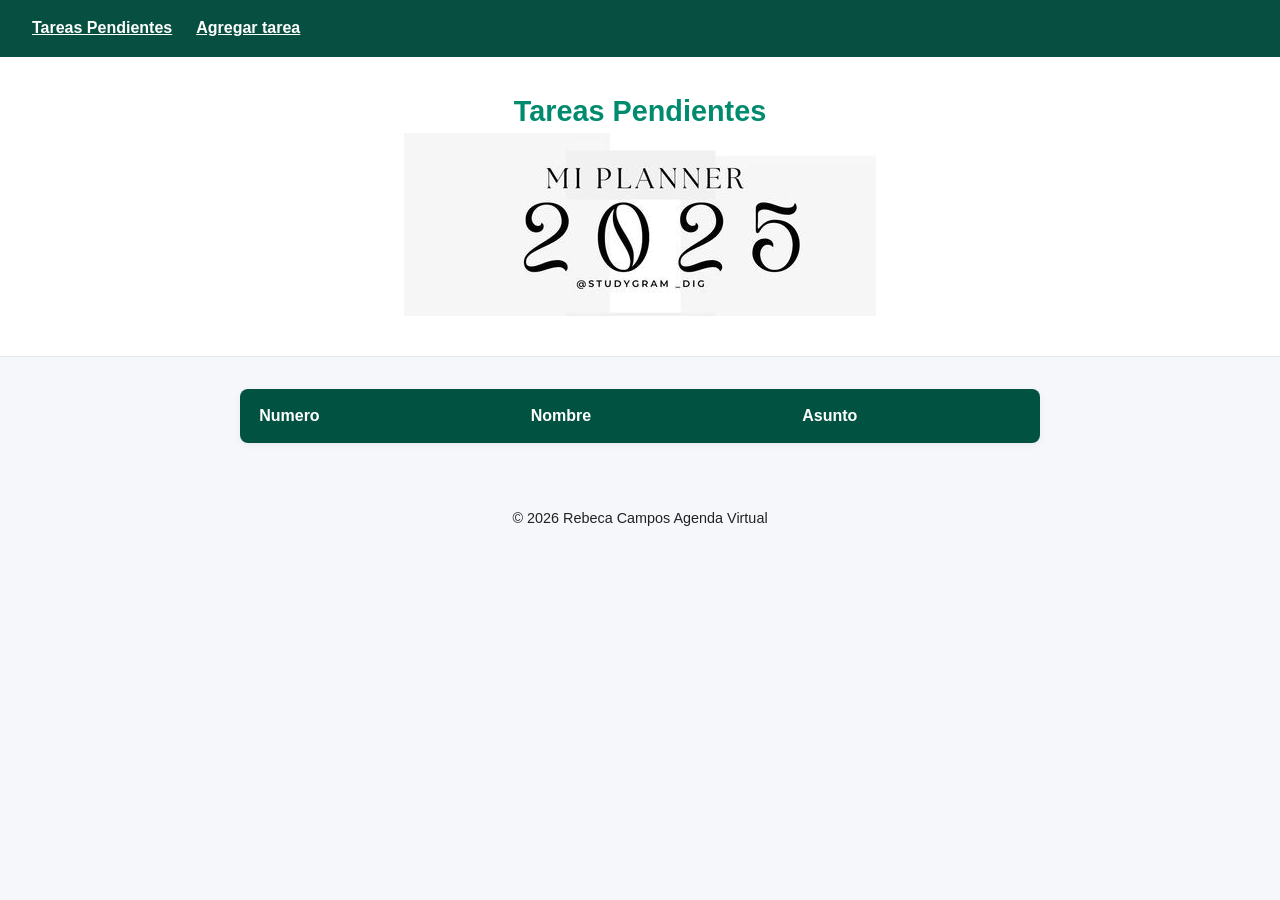
<file: Index.html>
<!DOCTYPE html>
<html lang="es">
<head>
    <meta charset="UTF-8">
    <meta name="viewport" content="width=device-width, initial-scale=1.0">
    <title>Gestion de tareas</title>
    <link rel="stylesheet" href="style.css">
</head>
<body>
    <nav>
    <ul>
        <li><a href="index.html">Tareas Pendientes</a></li>
        <li><a href="Agregar.html">Agregar tarea </a></li>
    </ul>
</nav>
<header>
    <h1 style="text-align: center;">Tareas Pendientes</h1>
    <img src="img/planer..jpg">
</header>   
<table id="tblPendientes">
    <thead>
        <tr>
            <th> Numero</th>
            <th>Nombre </th>
            <th>Asunto</th>
        </tr>
    </thead>
    <tbody ></tbody>
</table>
<script src="js/idb.min.js"></script>
<script type="module" src="js/pendientes.indexed.js"></script>

<!-- FOOTER -->
    <footer class="footer">
        <div class="container footer__content">
            <p>© <span id="year"></span> Rebeca Campos Agenda Virtual</p>
        </div>
    </footer>

    <script>
        document.getElementById('year').textContent = new Date().getFullYear();
    </script>
</body>
</html>
</file>
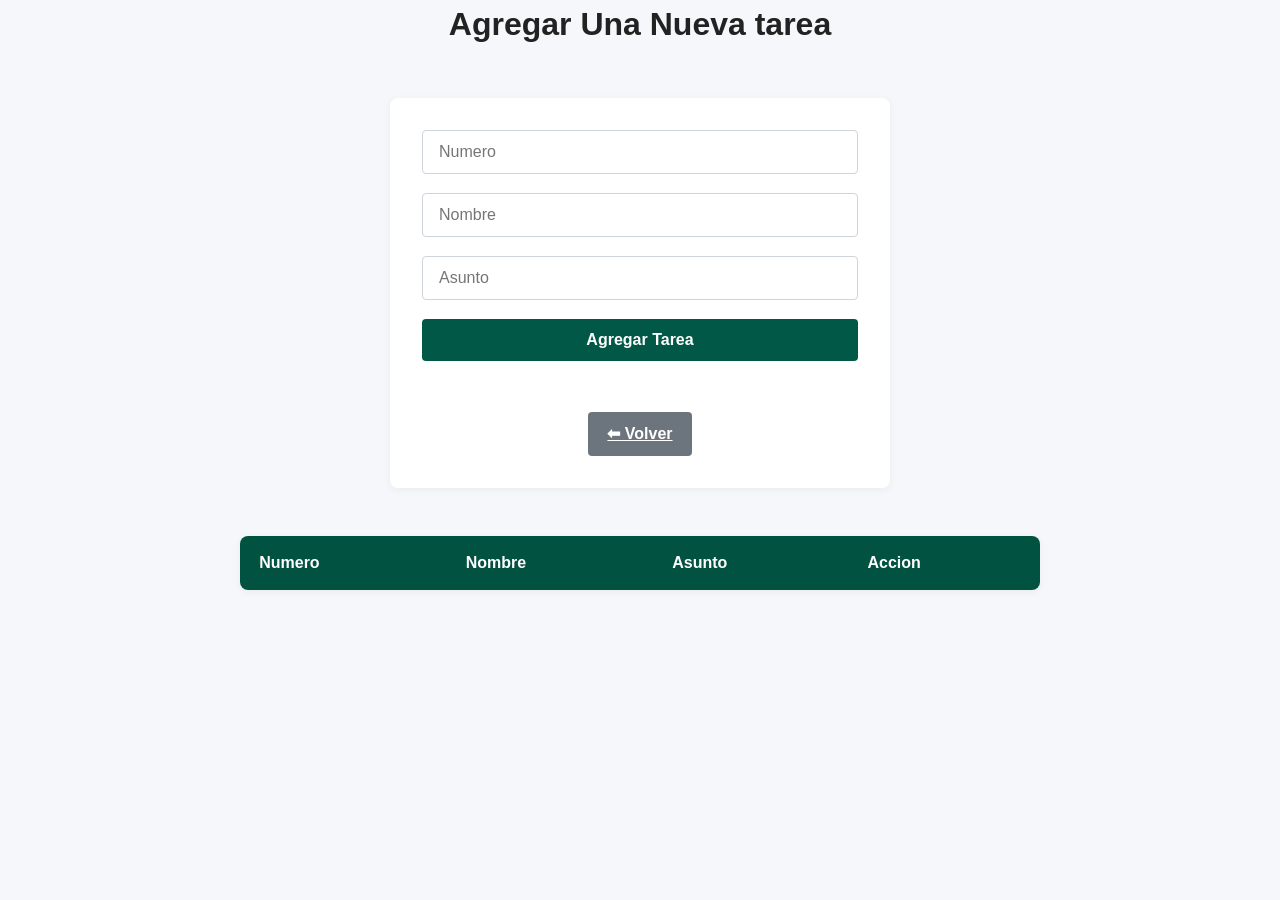
<file: Agregar.html>
<!DOCTYPE html>
<html lang="es">
<head>
    <meta charset="UTF-8">
    <meta name="viewport" content="width=device-width, initial-scale=1.0">
    <title>Agregar</title>
    <link rel="stylesheet" href="style.css">
</head>
<h1 style="text-align: center;">Agregar Una Nueva tarea</h1>
<body>
    <form id="frmTareas">
    <input type="number" id="Id" placeholder="Numero", required>
    <input type="text"id="Nombre" placeholder="Nombre", required>
    <input type="text" id="asunto"placeholder="Asunto", required>
    <button type="submit">Agregar Tarea</button>
    <a href="index.html" class="boton">⬅ Volver</a>
</form>

<table id="tblTareas">
    <thead>
        <tr>
            <th>Numero</th>
            <th>Nombre </th>
            <th>Asunto</th>
            <th>Accion</th>
        </tr>
    </thead>
    <tbody ></tbody>
<script src="js/idb.min.js"></script>
<script type="module" src="js/Agendar.indexed.js"></script>
</body>
</html>
</file>
<file: style.css>
/* ---------- RESET ---------- */
* { margin: 0; padding: 0; box-sizing: border-box; }

body {
    font-family: "Segoe UI", Roboto, Helvetica, Arial, sans-serif;
    background: #f5f7fa;
    color: #222;
    line-height: 1.55;
}

/* ---------- NAV ---------- */
nav {
    background: #075041;
    box-shadow: 0 2px 4px rgba(0,0,0,.12);
}
nav ul {
    list-style: none;
    display: flex;
    gap: 1.5rem;
    padding: 1rem 2rem;
}
nav a {
    color: #fff;
    font-weight: 600;
    transition: opacity .2s;
}
nav a:hover { opacity: .8; }

/* ---------- HEADER ---------- */
header {
    padding: 2rem;
    text-align: center;
    background: #ffffff;
    border-bottom: 1px solid #e2e8f0;
}
header h1 { font-size: 1.8rem; color: #008B6F; }

/* ---------- TABLAS ---------- */
table {
    width: 90%;
    max-width: 800px;
    margin: 2rem auto;
    border-collapse: collapse;
    background: #fff;
    box-shadow: 0 2px 8px rgba(0,0,0,.05);
    border-radius: 8px;
    overflow: hidden;
}
thead { background: #025242; color: #fff; }
th, td { padding: .9rem 1.2rem; text-align: left; }
tbody tr:nth-child(even) { background: #f8f9fa; }
tbody tr:hover { background: #e9ecef; }

/* ---------- FORM ---------- */
#frmTareas {
    width: 90%;
    max-width: 500px;
    margin: 3rem auto;
    display: flex;
    flex-direction: column;
    gap: 1.2rem;
    background: #fff;
    padding: 2rem;
    border-radius: 8px;
    box-shadow: 0 2px 8px rgba(0,0,0,.05);
}
#frmTareas input {
    padding: .75rem 1rem;
    border: 1px solid #ced4da;
    border-radius: 4px;
    font-size: 1rem;
}
#frmTareas input:focus {
    outline: none;
    border-color: #008B6F;
    box-shadow: 0 0 0 3px rgba(0,139,111,.25);
}
#frmTareas button {
    padding: .75rem;
    font-size: 1rem;
    font-weight: 600;
    color: #fff;
    background: #025847;
    border: none;
    border-radius: 4px;
    cursor: pointer;
    transition: background .2s;
}
#frmTareas button:hover { background: #006e5a; }

.boton {
    display: inline-block;
    margin: 2rem auto 0;
    padding: .6rem 1.2rem;
    background: #6c757d;
    color: #fff;
    border-radius: 4px;
    font-weight: 600}
    /* ---------- FOOTER ---------- */
footer {
  background: var(--txt);
  color: var(--white);
  text-align: center;
  padding: 2rem 0;
  font-size: 0.9rem;
}

footer a {
  color: var(--accent);
  text-decoration: none;
  font-weight: 700;
}

footer a:hover {
  text-decoration: underline;
}
</file>
